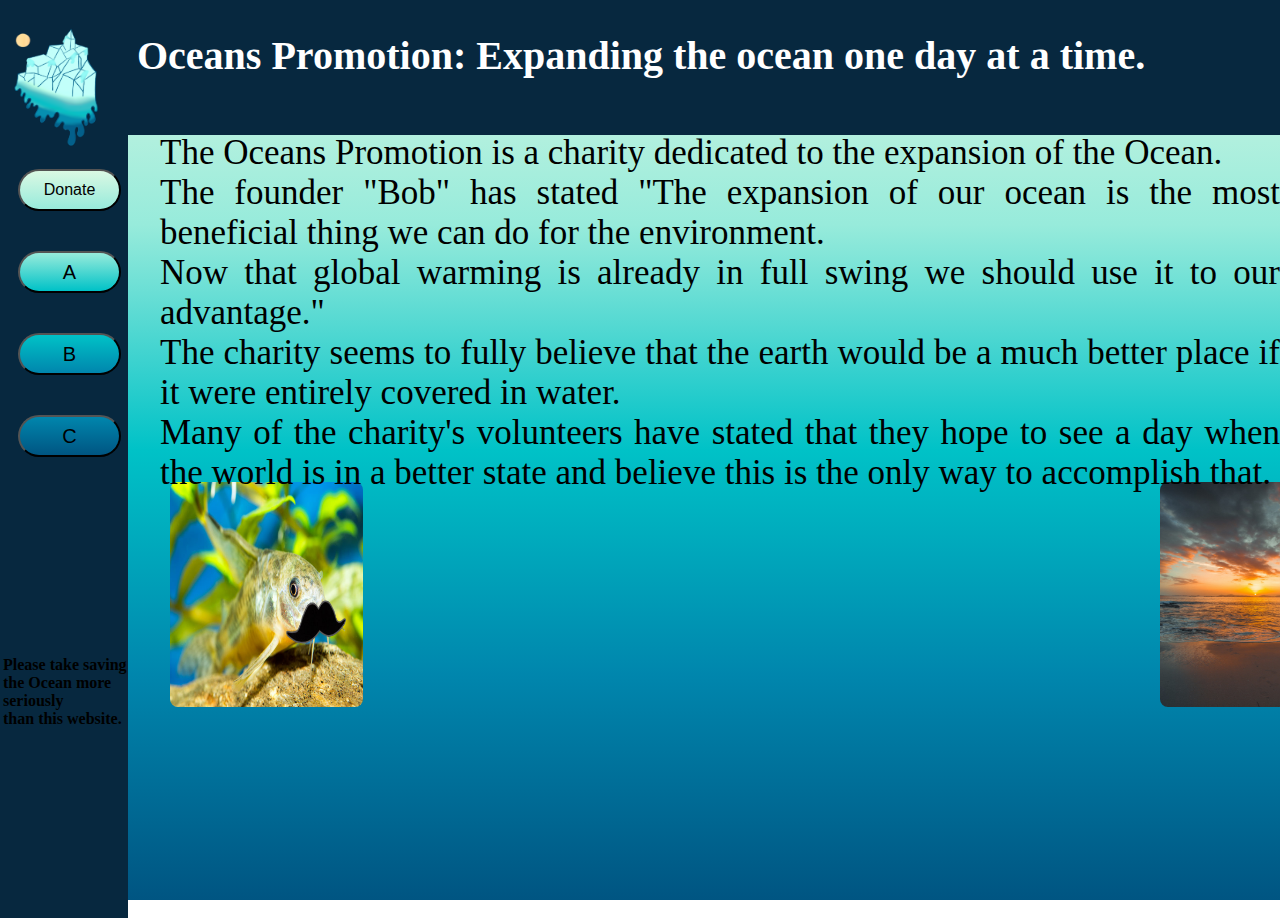
<file: index.html>
<!DOCTYPE html>
<html lang="en">
  <head>
    <meta charset="UTF-8">
    <meta http-equiv="X-UA-Compatible" content="IE=edge">
    <meta name="viewport" content="width=device-width, initial">
    <title>Ocean Go Brrr</title>
    <link rel="stylesheet" href="styles.css">
  </head>
  <body>
    <h1 class="title">
      <img class="logo" src="images/ice.jpg">
      <div class="titlea">Oceans Promotion: Expanding the ocean one day at a time.</div>
      <div class="side"><button class="donate">Donate</button></div>
      <button class="buttona">A</button>
      <button class="buttonb">B</button>
      <button class="buttonc">C</button>
    </h1>
    <section>
      <div id="wrap">
      <img class="placeholdera" src="images/fishh.jpg">
      <img class="placeholderb" src="images/Ocean.jpg">
      <p class="article">The Oceans Promotion is a charity dedicated to the expansion of the Ocean.
        <br> 
        The founder "Bob" has stated "The expansion of our ocean is the most beneficial thing we can do for the environment. 
        <br>
         Now that global warming is already in full swing we should use it to our advantage." 
        <br>
        The charity seems to fully believe that the earth would be a much better place if it were entirely covered in water.   
        <br>
        Many of the charity's volunteers have stated that they hope to see a day when the world is in a better state and believe this is the only way to accomplish that.</p></div>
    </section>
    <p class="disclaimer">Please take saving <br> the Ocean more <br> seriously <br> than this website.</p>

  </body> 

</html>
</file>
<file: styles.css>
html , body{
  height: 100%;
  width: 100%;
}

.image {
    width:240px;
    height:300px;
  }
#a {
    float: left;
    position: absolute;
    left: 25px;
    top: 118px;
    }
body{
    background-image:linear-gradient(#daf8e3,#97ebdb,#00c2c7,#0086ad,#005582);
    background-repeat: no-repeat;
    background-attachment: fixed;
    padding:0;
    margin:0;

  }

  .side {
    height: 102vh;
    width: 10vw;
    background-color: #07283f;
    background-attachment: fixed;
    color: white;
  }

  .title {
    height: 15vh;
    width: 100vw;
    background-color: #07283f;
    background-attachment: fixed;
    color:white;
  }
  h1 {
    margin-top: 0px;
    line-height: 75%;
    font-size: 40px;
  }
  .donate{
    height: 42px;
    width: 103px;
    position: absolute;
    left: 18px;
    top: 169px;
    background-image: linear-gradient(#daf8e3,#97ebdb);
    font-size: 16px;
    color: black;
    border-radius: 25px;

}
  .link{
    height: 42px;
    width: 103px;
    position: absolute;
    left: 18px;
    top: 515px;
    background-image: linear-gradient(#00c2c7,#0086ad,#005582);
    font-size: 20px;
    color: black;
    border-radius: 25px;
}

  .titlea{
    position:absolute; 
    left:137px; 
    top:41px;
  }
.disclaimer{
  position:absolute;
  left:3px;
  top:640px;
  font-weight: bold;
}
.placeholdera{
    height: 225px;
    width: 193px;
    position: absolute;
    left: 170px;
    top: 482px; 
    border-radius: 8px;
    float: left;
}
.placeholderb{
    height: 225px;
    width: 193px;
    position: absolute;
    left: 1160px;
    top: 482px;
    border-radius: 8px;
    float: right;
}
.logo{
  height: 144px;
  width: 310px;
  position: absolute;
  left: -94px;
  top: 14px;
  background-attachment: fixed;
  border-radius: 8px;
}


.buttona {
  height: 42px;
  width: 103px;
  position: absolute;
  left: 18px;
  top: 251px;
  background-image: linear-gradient(#97ebdb,#00c2c7);
  font-size: 20px;
  color: black;
  border-radius: 25px;
}

.buttonb{
  height: 42px;
  width: 103px;
  position: absolute;
  left: 18px;
  top: 333px;
  background-image: linear-gradient(#00c2c7,#0086ad);
  font-size: 20px;
  color: black;
  border-radius: 25px;
}

.buttonc{
  height: 42px;
  width: 103px;
  position: absolute;
  left: 18px;
  top: 415px;
  background-image: linear-gradient(#0086ad,#005582);
  font-size: 20px;
  color: black;
  border-radius: 25px;
}

.article{
  position: absolute;
  left: 160px;
  top: 98px;
  font-size:35px;
  text-align: justify;
}
.image {
  width:240px;
  height:300px;
  border-radius: 8px;

}
#win {
  float: left;
  position: absolute;
  left: 25px;
  top: 118px;
}
#wrap {
  float: left;
  margin-left:3em;
}
</file>
